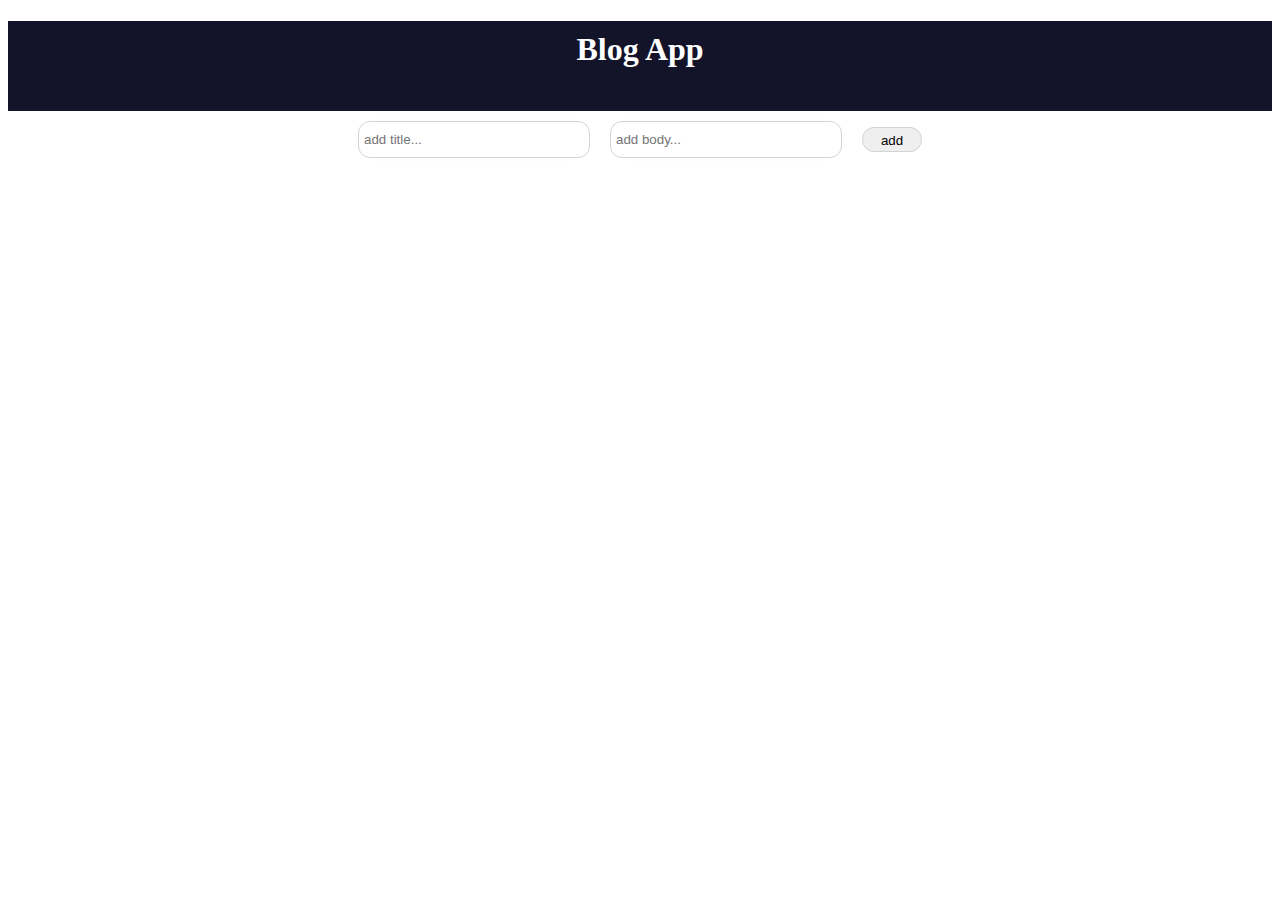
<file: blog/index.html>
<!DOCTYPE html>
<html lang="en">
<head>
    <meta charset="UTF-8">
    <meta http-equiv="X-UA-Compatible" content="IE=edge">
    <meta name="viewport" content="width=device-width, initial-scale=1.0">
    <link rel="stylesheet" href="style.css">
    <title>Blog App</title>
</head>
<body>
    <div class="container">
    <nav class="nav">
        <h1>Blog App</h1>
    </nav>
    <form onsubmit="handleSubmit(event)">
        <input placeholder="add title..." type="text" name="text" class="input" required>
        <input placeholder="add body..." type="text" name="text" class="input" required>
        <button type="submit" >add</button>
    </form>
    <main class="blog-container" id="blog-container">
        
    </main>
</div>    
<script src="script.js"></script>
   
</body>
</html>
</file>
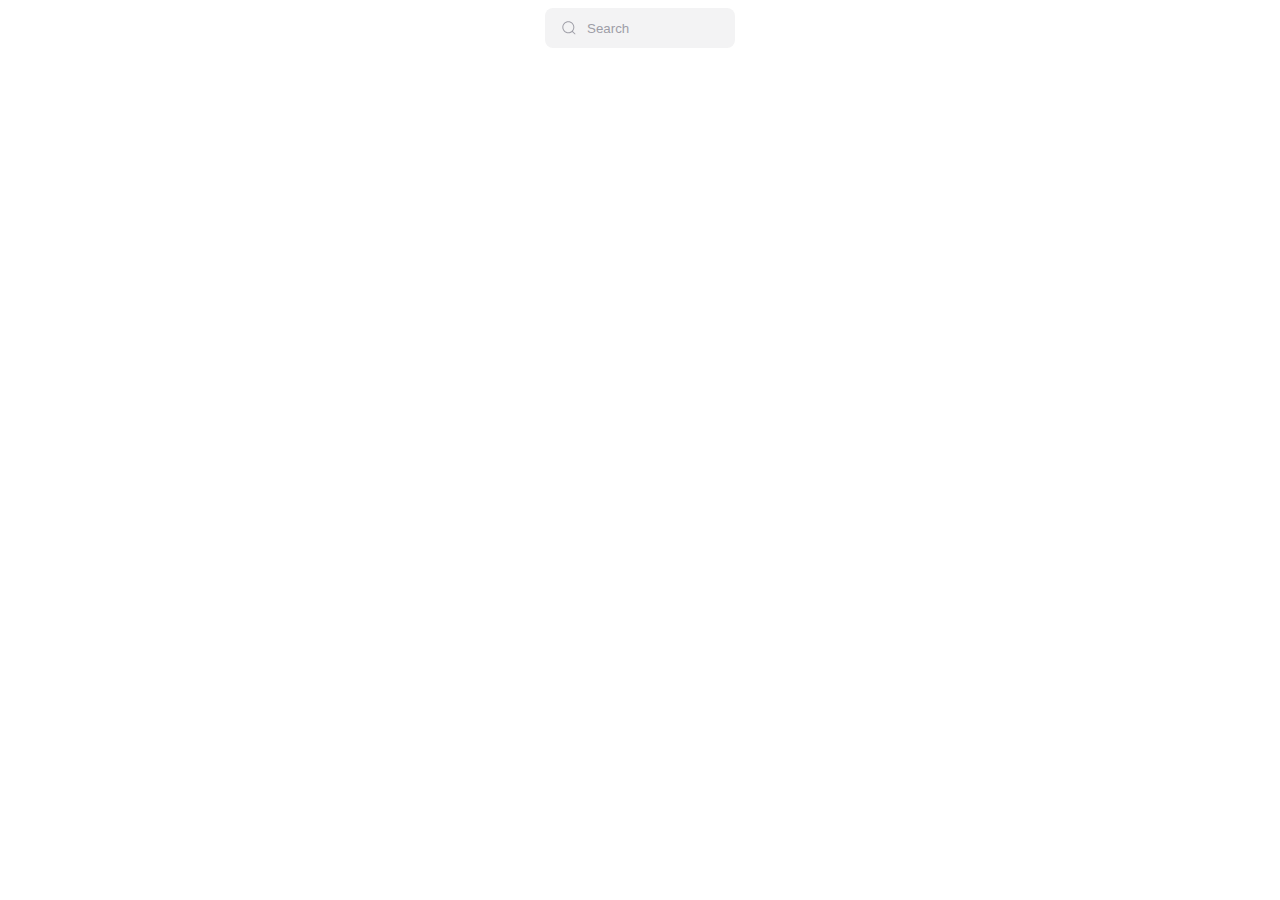
<file: debouncing/index.html>
<!DOCTYPE html>
<html lang="en">
<head>
    <meta charset="UTF-8">
    <meta http-equiv="X-UA-Compatible" content="IE=edge">
    <meta name="viewport" content="width=device-width, initial-scale=1.0">
    <link rel="stylesheet" href="style.css">
    <title>debouncing</title>
</head>
<body>
    <div class="container">
      <div class="group">
        <svg class="icon" aria-hidden="true" viewBox="0 0 24 24"><g><path d="M21.53 20.47l-3.66-3.66C19.195 15.24 20 13.214 20 11c0-4.97-4.03-9-9-9s-9 4.03-9 9 4.03 9 9 9c2.215 0 4.24-.804 5.808-2.13l3.66 3.66c.147.146.34.22.53.22s.385-.073.53-.22c.295-.293.295-.767.002-1.06zM3.5 11c0-4.135 3.365-7.5 7.5-7.5s7.5 3.365 7.5 7.5-3.365 7.5-7.5 7.5-7.5-3.365-7.5-7.5z"></path></g></svg>
        <input placeholder="Search" type="search" class="input" onkeyup="debouncedFunction(event.target.value)">
      </div>

      <ul id="ul">

      </ul>
    </div>
    <script src="script.js"></script>
</body>
</html>
</file>
<file: blog/style.css>
.nav{
    height: 10vh;
    background-color: rgb(19, 19, 42);
    color: white;
}
h1{
    text-align: center;
    padding-top: 10px;
}
.blog-card{
   border: 1px solid rgb(223, 227, 231);
   margin-top: 5px;
   box-shadow: 5px;
   padding-left: 20px;
}
.container{
    max-width: 1400px;
    margin:0 auto;
}
form{
    display: flex;
    justify-content: center;
    padding: 10px 10px;
    gap: 20px;
    align-items: center;
    flex-wrap: wrap;
}
.input {
    width: 100%;
    max-width: 220px;
    height: 25px;
    padding: 5px;
    border-radius: 12px;
    border: 1.5px solid lightgrey;
    outline: none;
    transition: all 0.3s cubic-bezier(0.19, 1, 0.22, 1);
    box-shadow: 0px 0px 20px -18px;
  }
  
  .input:hover {
    border: 2px solid lightgrey;
    box-shadow: 0px 0px 20px -17px;
  }
  
  .input:active {
    transform: scale(0.95);
  }
  
  .input:focus {
    border: 2px solid grey;
  }
  button {
    width: 100%;
    max-width: 60px;
    height: 25px;
    padding: 5px;
    border-radius: 12px;
    border: 1.5px solid lightgrey;
    outline: none;
    transition: all 0.3s cubic-bezier(0.19, 1, 0.22, 1);
    box-shadow: 0px 0px 20px -18px;
  }
</file>
<file: debouncing/style.css>
.group {
    display: flex;
    line-height: 28px;
    align-items: center;
    position: relative;
    max-width: 190px;
    justify-content: center;
    width: 100%;
   }
   .container{
    max-width: 1400px;
    display: flex;
    justify-content: center;
    align-items: center;
    flex-direction: column;
   }
   .input {
    width: 100%;
    height: 40px;
    line-height: 28px;
    padding: 0 1rem;
    padding-left: 2.5rem;
    border: 2px solid transparent;
    border-radius: 8px;
    outline: none;
    background-color: #f3f3f4;
    color: #0d0c22;
    transition: .3s ease;
   }
   
   .input::placeholder {
    color: #9e9ea7;
   }
   
   .input:focus, input:hover {
    outline: none;
    border-color: rgba(234,76,137,0.4);
    background-color: #fff;
    box-shadow: 0 0 0 4px rgb(234 76 137 / 10%);
   }
   
   .icon {
    position: absolute;
    left: 1rem;
    fill: #9e9ea7;
    width: 1rem;
    height: 1rem;
   }
   ul{
    display: flex;
    flex-direction: column;
    gap: 5px;
   }
   ul{
    padding-left: 0% !important;
   }
   *{
    box-sizing: border-box;
   }
   li{
    list-style-type: none;
    width: 100%;
    padding:11px 32px;
    background-color: #f3f3f4;
    color: #201e1e;
    border-radius: 5px;
    
   }
</file>
